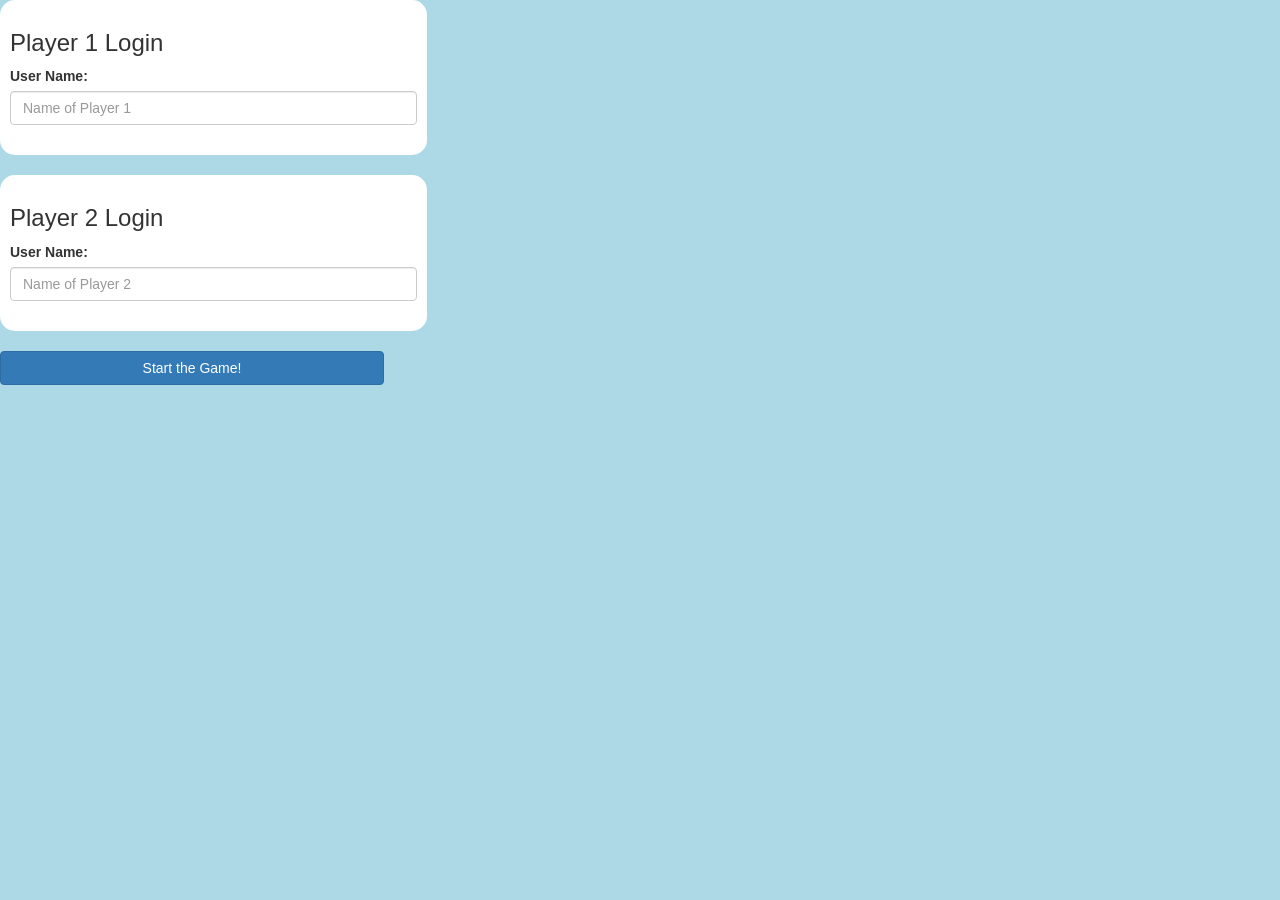
<file: index.html>
<!DOCTYPE html>
<html>
<head>
	<title>The Math Quiz</title>

<meta name="viewport" content="width=device-width, initial-scale=1">
<link rel="stylesheet" href="https://maxcdn.bootstrapcdn.com/bootstrap/3.4.0/css/bootstrap.min.css">
<script src="https://ajax.googleapis.com/ajax/libs/jquery/3.4.1/jquery.min.js"></script>
<script src="https://maxcdn.bootstrapcdn.com/bootstrap/3.4.0/js/bootstrap.min.js"></script>

<link rel="stylesheet" type="text/css" href="style.css">

<script src="main.js"></script>
</head>
<body id="body_background">
<div class="col-lg-4 col-sm-8 col-xs-11 login_div1">
	<h3>Player 1 Login</h3>
	<label>User Name:</label>
	<input type="text" id="player1_name_input" class="form-control" placeholder="Name of Player 1">
	<br>
</div>
<br>
<div class="col-lg-4 col-sm-8 col-xs-11 login_div2">
	<h3>Player 2 Login</h3>
	<label>User Name:</label>
	<input type="text" id="player2_name_input" class="form-control" placeholder="Name of Player 2">
	<br>
</div>
<br>
<button style="width:30%" class="btn btn-primary" onclick="addUser()">Start the Game!</button>
</body>
</html>
</file>
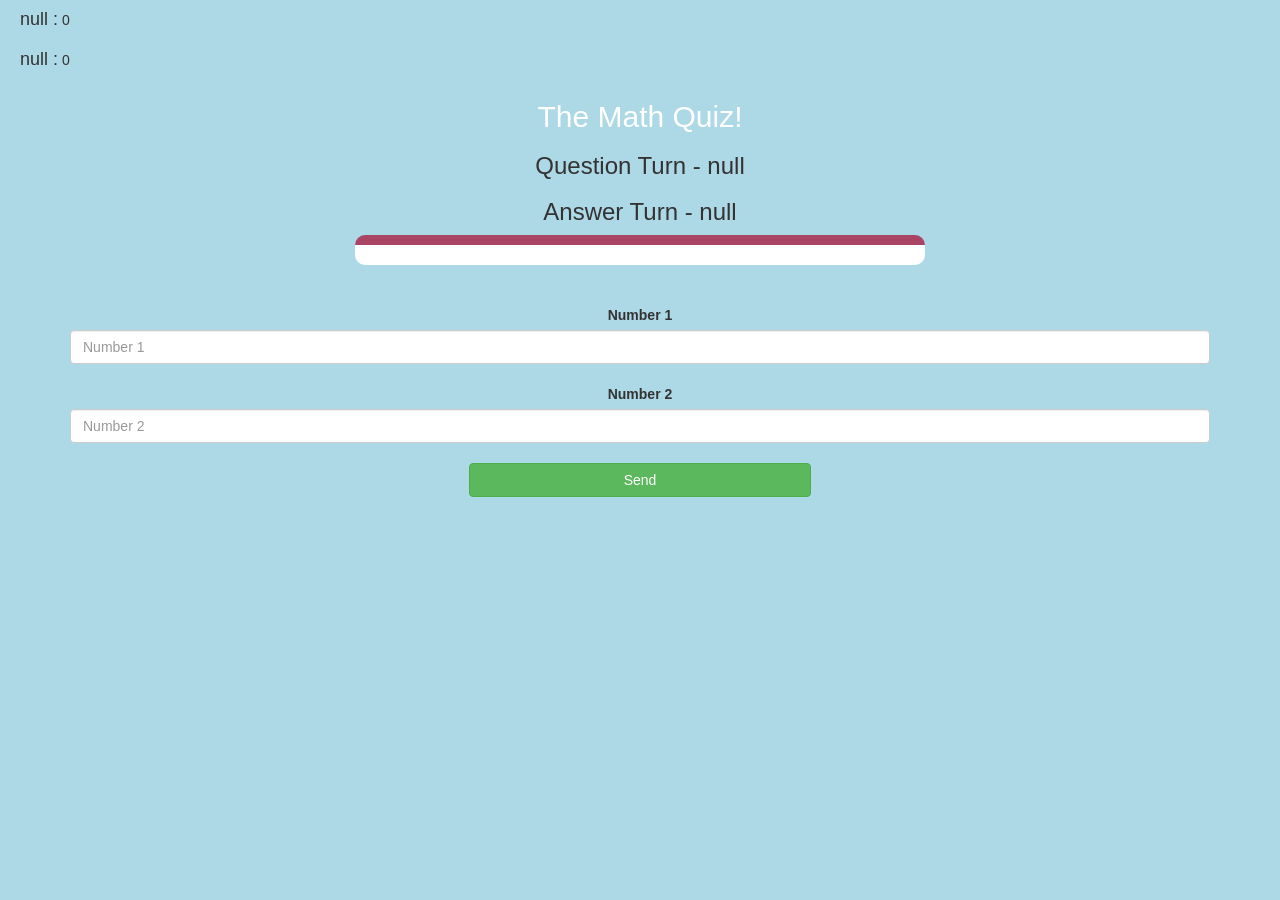
<file: gamepage.html>
<!DOCTYPE html>
<html>
<head>
	<title>The Math Quiz</title>

<meta name="viewport" content="width=device-width, initial-scale=1">
<link rel="stylesheet" href="https://maxcdn.bootstrapcdn.com/bootstrap/3.4.0/css/bootstrap.min.css">
<script src="https://ajax.googleapis.com/ajax/libs/jquery/3.4.1/jquery.min.js"></script>
<script src="https://maxcdn.bootstrapcdn.com/bootstrap/3.4.0/js/bootstrap.min.js"></script>

<link rel="stylesheet" type="text/css" href="style.css">
</head>
<body id="body_background">

<h4 id="player1_name"></h4> <span id="player1_score"></span>
<br>
<h4 id="player2_name"></h4> <span id="player2_score"></span>

<div class="container">
	<center>
		<h2 style="color: white;">The Math Quiz!</h2>
        <h3 id="player_question"></h3>
        <h3 id="player_answer"></h3>
		<div id="output" class="col-lg-6"> 
            
        </div>
		<br>
		<br>
        <label>Number 1</label>
        <br>
		<input type="number" id="num1" class="form-control" placeholder="Number 1">
		<br>
        <label>Number 2</label>
        <br>
		<input type="number" id="num2" class="form-control" placeholder="Number 2">
        <br>
        <button onclick="send()" class="btn btn-success" style="width: 30%;">Send</button>
	</center>
</div>

<script src="gme.js"></script>
</body>
</html>
</file>
<file: style.css>
#body_background{
    background-color: lightblue;
}

.login_div1 , .login_div2
	{
		background: white;
		padding: 10px;
		float: none;
		border-radius: 15px;
	}


#player1_name , #player2_name
{
	display: inline-block;
	margin-left: 20px;
}
#word
{
	width: 60%;
}
#word_display
{
	letter-spacing: 5px;
}
#output
{
background: white;
border-radius: 10px;
border-top: 10px solid #AA4465;
padding: 10px;
float: none;
text-align: left;
}
</file>
